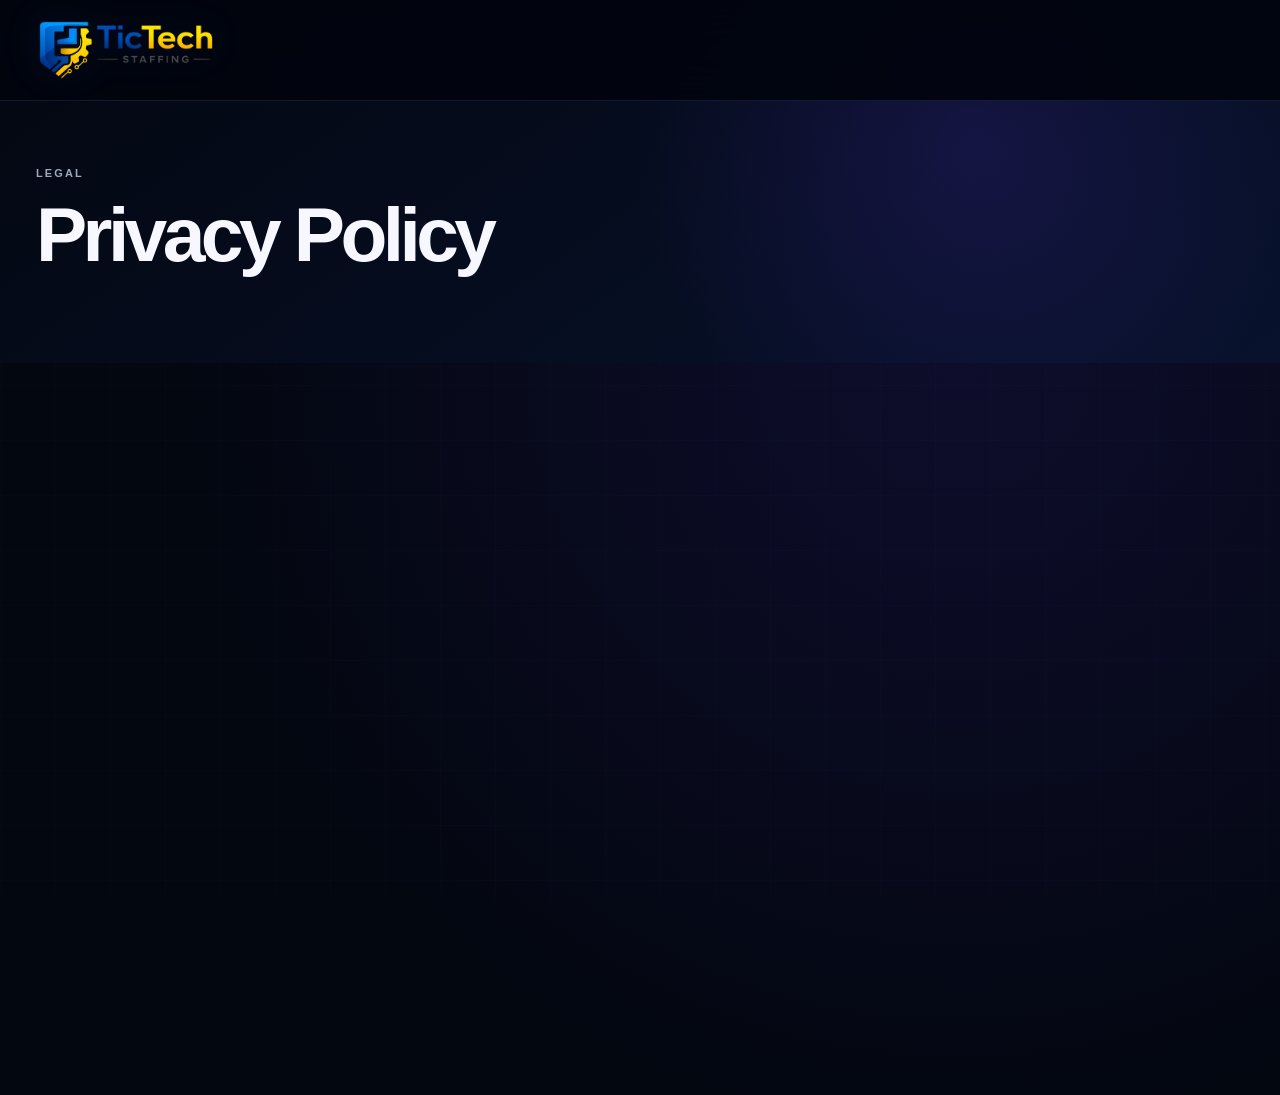
<file: privacy.html>
<!doctype html><html lang="en"><head><meta charset="utf-8"><meta name="viewport" content="width=device-width,initial-scale=1"><title>Privacy Policy | TicTech Staffing</title><link rel="stylesheet" href="styles.css?v=5.1.0"></head><body class="subpage"><header class="header solid"><nav class="nav shell"><a class="brand" href="index.html"><img src="assets/tictech-logo.png" alt="TicTech Staffing"></a></nav></header><main><section class="profile-hero"><div class="shell"><p class="eyebrow">Legal</p><h1>Privacy Policy</h1></div></section><section class="section"><div class="shell form-card"><p>Last updated: August 2026</p><h2>Information We Collect</h2><p>TicTech Staffing may collect information submitted through candidate, employer, review, contact, and administrative forms, including names, contact details, professional information, resumes, and hiring requirements.</p><h2>How We Use Information</h2><p>We use submitted information to provide recruiting services, review qualifications, communicate about opportunities, respond to hiring requests, operate the website, maintain records, and protect our services.</p><h2>Contact</h2><p>info@tictechstaffing.com • (516) 667-0017</p></div></section></main></body></html>
</file>
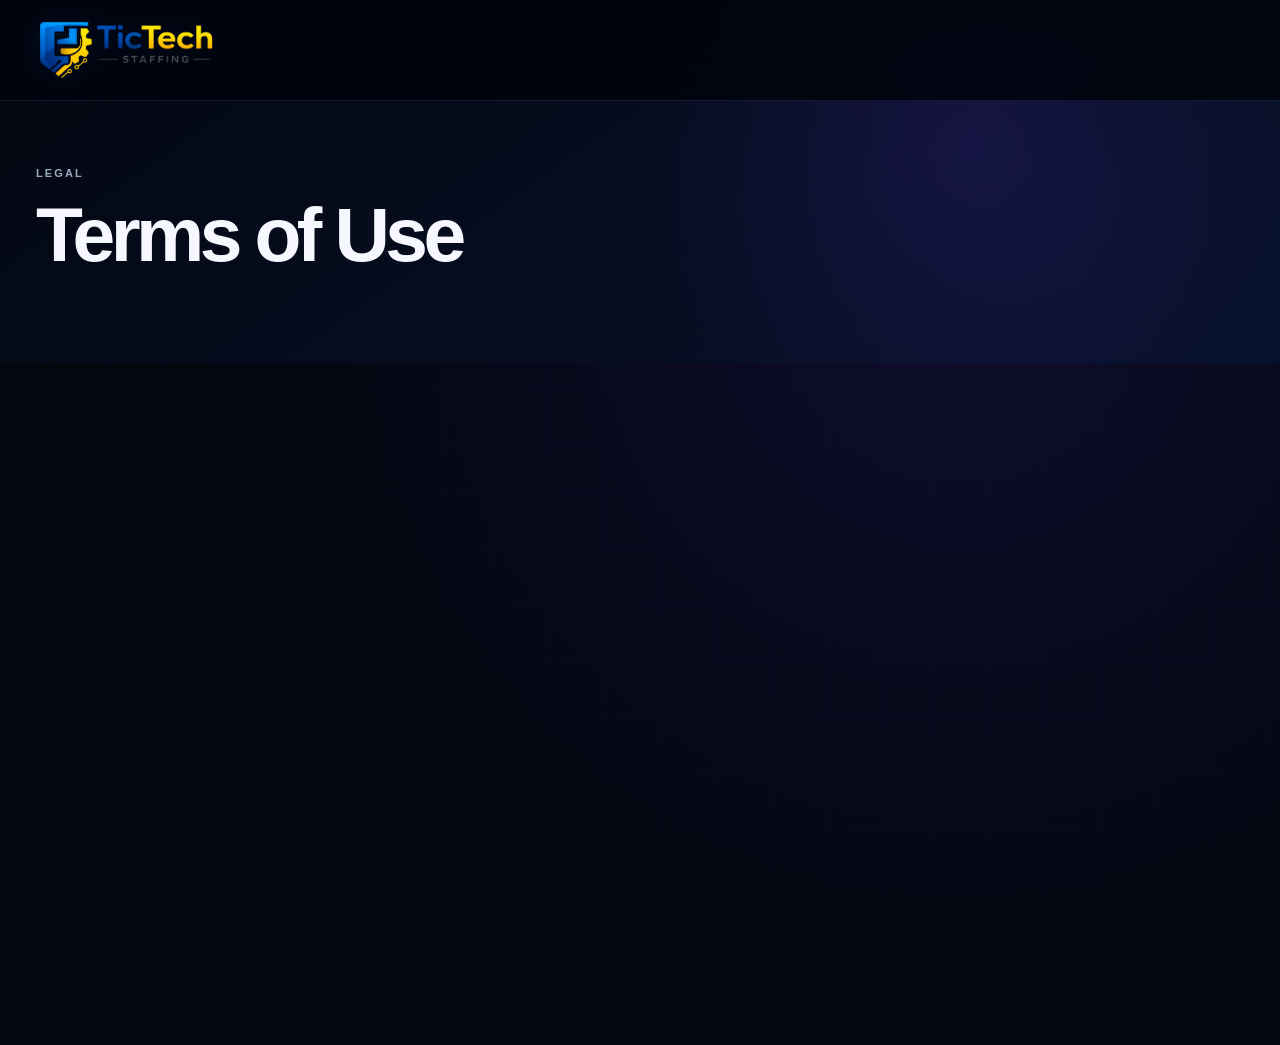
<file: terms.html>
<!doctype html><html lang="en"><head><meta charset="utf-8"><meta name="viewport" content="width=device-width,initial-scale=1"><title>Terms of Use | TicTech Staffing</title><link rel="stylesheet" href="styles.css?v=5.1.0"></head><body class="subpage"><header class="header solid"><nav class="nav shell"><a class="brand" href="index.html"><img src="assets/tictech-logo.png" alt="TicTech Staffing"></a></nav></header><main><section class="profile-hero"><div class="shell"><p class="eyebrow">Legal</p><h1>Terms of Use</h1></div></section><section class="section"><div class="shell form-card"><p>Last updated: August 2026</p><h2>Website Purpose</h2><p>This website provides information about TicTech Staffing and allows candidates and employers to submit recruiting-related information.</p><h2>No Guarantee</h2><p>Submitting a profile, resume, review, or hiring request does not guarantee employment, placement, interviews, candidate availability, or a business relationship.</p><h2>Contact</h2><p>Questions may be sent to info@tictechstaffing.com.</p></div></section></main></body></html>
</file>
<file: styles.css>
:root{
  --bg:#02050d;--bg2:#050b18;--panel:#091224;--panel2:#0d1830;--text:#f7f8ff;--muted:#96a4bf;
  --blue:#2468ff;--cyan:#22d6ff;--violet:#7449ff;--purple:#9c45ff;--pink:#ff4fd6;--green:#24d59a;
  --border:rgba(138,170,255,.18);--shadow:0 30px 80px rgba(0,0,0,.46);--radius:22px;
}
*{box-sizing:border-box}
html{scroll-behavior:smooth}
body{margin:0;background:var(--bg);color:var(--text);font-family:Inter,ui-sans-serif,-apple-system,BlinkMacSystemFont,"Segoe UI",Arial,sans-serif;line-height:1.55;overflow-x:hidden}
a{color:inherit;text-decoration:none}img{max-width:100%;display:block}button,input,textarea,select{font:inherit}button{cursor:pointer}
.shell{width:min(1320px,calc(100% - 46px));margin:auto}.skip-link{position:fixed;left:15px;top:-70px;z-index:9999;background:#fff;color:#000;padding:12px 16px;border-radius:10px}.skip-link:focus{top:15px}
.noise{position:fixed;inset:0;z-index:3000;pointer-events:none;opacity:.024;background-image:url("data:image/svg+xml,%3Csvg viewBox='0 0 180 180' xmlns='http://www.w3.org/2000/svg'%3E%3Cfilter id='n'%3E%3CfeTurbulence type='fractalNoise' baseFrequency='.8' numOctaves='3' stitchTiles='stitch'/%3E%3C/filter%3E%3Crect width='100%25' height='100%25' filter='url(%23n)' opacity='.8'/%3E%3C/svg%3E")}
.cursor-glow{position:fixed;width:440px;height:440px;border-radius:50%;background:radial-gradient(circle,rgba(85,75,255,.14),transparent 67%);pointer-events:none;z-index:0;transform:translate(-50%,-50%)}
.header{position:fixed;top:0;left:0;right:0;z-index:1500;padding:14px 0;background:linear-gradient(180deg,rgba(2,5,13,.92),rgba(2,5,13,.36),transparent);transition:.25s}.header.scrolled,.header.solid{background:rgba(2,5,13,.94);backdrop-filter:blur(18px);border-bottom:1px solid var(--border)}
.nav{display:flex;align-items:center;gap:28px}.brand{width:150px;flex:none}.brand img{width:100%;height:54px;object-fit:contain}.nav-links{display:flex;align-items:center;gap:28px;margin-left:auto}.nav-links a{font-size:13px;color:#d7def0;font-weight:700;position:relative}.nav-links a:after{content:"";position:absolute;left:50%;right:50%;bottom:-10px;height:2px;background:linear-gradient(90deg,var(--cyan),var(--purple));transition:.22s}.nav-links a:hover:after,.nav-links a.active:after{left:0;right:0}.nav-cta{margin-left:12px}.menu-toggle{display:none;border:1px solid var(--border);border-radius:11px;background:#081326;color:#fff;padding:9px 12px}
.button{display:inline-flex;align-items:center;justify-content:center;min-height:52px;padding:0 26px;border-radius:11px;border:1px solid transparent;background:linear-gradient(120deg,#2468ff,#6c45ff 52%,#9f47ff);color:#fff;font-weight:850;box-shadow:0 16px 42px rgba(73,64,255,.32);transition:.22s}.button:hover{transform:translateY(-2px);filter:saturate(1.15);box-shadow:0 23px 55px rgba(75,65,255,.42)}.button-small{min-height:43px;padding:0 18px;font-size:13px}.button-outline{background:rgba(255,255,255,.025);border-color:rgba(166,188,255,.45);box-shadow:none}.button-outline:hover{background:rgba(72,89,255,.12)}
.hero{min-height:870px;padding:160px 0 45px;position:relative;overflow:hidden;background:radial-gradient(circle at 72% 38%,#11126a 0,#061136 34%,#02050d 70%)}.hero-grid{position:absolute;inset:0;background-image:linear-gradient(rgba(106,150,255,.05) 1px,transparent 1px),linear-gradient(90deg,rgba(106,150,255,.05) 1px,transparent 1px);background-size:56px 56px;mask-image:linear-gradient(to bottom,#000,transparent 90%)}.hero:after{content:"";position:absolute;left:0;right:0;bottom:0;height:2px;background:linear-gradient(90deg,transparent,#2d7cff,#914cff,transparent)}.hero-aurora{position:absolute;border-radius:50%;filter:blur(110px);opacity:.32}.aurora-one{width:560px;height:560px;background:#2536ff;right:-90px;top:100px;animation:aurora 9s ease-in-out infinite alternate}.aurora-two{width:360px;height:360px;background:#a33dff;left:25%;bottom:-180px;animation:aurora 11s ease-in-out infinite alternate-reverse}@keyframes aurora{to{transform:translate3d(45px,-25px,0) scale(1.12)}}
.hero-layout{display:grid;grid-template-columns:.86fr 1.14fr;align-items:center;gap:15px;position:relative;z-index:2}.hero-copy{padding-left:10px}.pill{display:inline-flex;border:1px solid rgba(147,107,255,.3);background:rgba(113,67,255,.1);color:#cbbaff;border-radius:999px;padding:8px 13px;font-size:11px;text-transform:uppercase;letter-spacing:.11em;font-weight:900}.hero h1{margin:20px 0 18px;font-size:clamp(60px,6.2vw,94px);line-height:.94;letter-spacing:-.065em}.hero h1 span{background:linear-gradient(90deg,#7350ff,#b65eff,#2ad6ff);background-clip:text;color:transparent}.hero-lead{font-size:19px;color:#bdc9df;max-width:610px}.since{display:flex;align-items:center;gap:11px;font-size:14px;font-weight:800;color:#e8ecf9}.since:before{content:"";width:30px;height:2px;background:linear-gradient(90deg,#2ad7ff,#9b49ff)}.hero-actions{display:flex;gap:13px;flex-wrap:wrap;margin-top:28px}
.hero-stage{height:640px;position:relative;isolation:isolate}#globeCanvas{position:absolute;inset:0;width:100%;height:100%;display:block;filter:drop-shadow(0 40px 80px rgba(47,62,255,.4))}.stage-core{position:absolute;width:310px;height:100px;border-radius:50%;background:radial-gradient(ellipse,rgba(66,90,255,.45),rgba(148,57,255,.16),transparent 70%);left:50%;bottom:4%;transform:translateX(-50%);filter:blur(18px)}
.talent-chip{position:absolute;display:flex;align-items:center;gap:11px;padding:10px 13px;border:1px solid var(--border);border-radius:14px;background:rgba(7,14,34,.76);backdrop-filter:blur(15px);box-shadow:0 18px 45px rgba(0,0,0,.42);z-index:4;animation:floatChip 5s ease-in-out infinite alternate}.talent-chip img{width:42px;height:42px;border-radius:50%}.talent-chip strong,.talent-chip span{display:block}.talent-chip strong{font-size:12px}.talent-chip span{font-size:10px;color:#9aaac5}.chip-one{left:8%;top:9%}.chip-two{right:2%;top:28%;animation-delay:-1.5s}.chip-three{left:5%;bottom:19%;animation-delay:-3s}.chip-four{right:6%;bottom:15%;animation-delay:-4s}@keyframes floatChip{to{transform:translateY(-11px)}}
.metrics-bar{position:relative;z-index:3;display:grid;grid-template-columns:repeat(4,1fr);gap:0;margin-top:-10px;border:1px solid var(--border);border-radius:20px;background:rgba(6,13,31,.72);backdrop-filter:blur(18px);overflow:hidden;box-shadow:var(--shadow)}.metric{display:flex;align-items:center;justify-content:center;gap:15px;padding:21px;border-right:1px solid var(--border)}.metric:last-child{border-right:0}.metric-icon{width:44px;height:44px;border-radius:13px;display:grid;place-items:center;background:linear-gradient(135deg,rgba(37,99,255,.28),rgba(156,69,255,.28));border:1px solid rgba(91,144,255,.28);color:#62cfff;font-size:20px}.metric strong,.metric small{display:block}.metric strong{font-size:24px;line-height:1}.metric small{margin-top:6px;color:#95a4bd;font-size:11px}
.logo-ribbon{overflow:hidden;border-top:1px solid rgba(255,255,255,.04);border-bottom:1px solid rgba(255,255,255,.07);background:#040814}.logo-track{display:flex;width:max-content;animation:marquee 36s linear infinite;padding:18px 0}.logo-track span{font-size:16px;font-weight:850;letter-spacing:.08em;color:#6d7790;white-space:nowrap}.logo-track span:after{content:"✦";color:#5845ff;font-size:8px;margin:0 35px}@keyframes marquee{to{transform:translateX(-50%)}}
.section{padding:110px 0;position:relative;content-visibility:auto}.dark-section{background:linear-gradient(180deg,#02050d,#05091a)}.panel-section{background:radial-gradient(circle at 50% 100%,#12115d,#030712 65%)}.process-section{background:#030710}.jobs-preview{background:linear-gradient(180deg,#030710,#050a18)}.employer-section{background:radial-gradient(circle at 13% 30%,#0d3b78,#030713 58%)}.ai-section{background:linear-gradient(145deg,#070829,#02050d)}.contact-section{background:#030711}.eyebrow{color:#6fdfff;text-transform:uppercase;letter-spacing:.19em;font-size:11px;font-weight:900;margin:0 0 14px}.section h2{font-size:clamp(42px,5vw,68px);line-height:1;letter-spacing:-.055em;margin:0}.section h2 span{background:linear-gradient(90deg,#714cff,#b35eff,#29d8ff);background-clip:text;color:transparent}.section-heading{max-width:780px;margin-bottom:46px}.section-heading.centered{text-align:center;margin-inline:auto}.section-heading p:not(.eyebrow){color:var(--muted);font-size:17px}.row-heading{max-width:none;display:flex;justify-content:space-between;align-items:end;gap:30px}
.candidate-layout{display:grid;grid-template-columns:.84fr 1.16fr;gap:75px;align-items:center}.candidate-copy>p:not(.eyebrow){color:#aab7cf;font-size:17px}.benefit-list{display:grid;gap:18px;margin:32px 0}.benefit-list>div{display:grid;grid-template-columns:42px 1fr;gap:15px}.benefit-list>div>span{width:38px;height:38px;border-radius:12px;display:grid;place-items:center;color:#7fdcff;border:1px solid rgba(74,142,255,.3);background:rgba(49,91,255,.1);font-size:11px;font-weight:900}.benefit-list strong{font-size:15px}.benefit-list p{margin:4px 0 0;color:#8493ac;font-size:13px}
.operator-card{position:relative;border:1px solid var(--border);border-radius:26px;overflow:hidden;background:#050a17;box-shadow:var(--shadow)}.operator-card>img{width:100%;height:570px;object-fit:cover}.match-ring{position:absolute;right:22px;top:22px;width:100px;height:100px;border:8px solid rgba(41,214,255,.18);border-top-color:#7b4cff;border-right-color:#28d7ff;border-radius:50%;display:grid;place-items:center;text-align:center;background:rgba(4,8,22,.8);box-shadow:0 0 35px rgba(105,76,255,.38)}.match-ring strong,.match-ring span{display:block}.match-ring strong{font-size:24px}.match-ring span{font-size:9px;color:#a9b4ca}.match-card{position:absolute;right:22px;bottom:22px;display:flex;align-items:center;gap:13px;padding:14px;border:1px solid var(--border);border-radius:15px;background:rgba(5,11,28,.86);backdrop-filter:blur(14px)}.match-card strong,.match-card span{display:block}.match-card strong{font-size:12px}.match-card span{font-size:10px;color:#91a2be}.avatar-stack{display:flex}.avatar-stack img{width:34px;height:34px;border-radius:50%;border:2px solid #071020;margin-left:-9px}.avatar-stack img:first-child{margin-left:0}
.service-grid{display:grid;grid-template-columns:repeat(4,1fr);gap:15px}.neon-card{min-height:320px;padding:26px;border-radius:20px;border:1px solid var(--border);background:linear-gradient(155deg,rgba(17,29,59,.86),rgba(5,9,22,.92));box-shadow:inset 0 1px 0 rgba(255,255,255,.04);transition:.25s;position:relative;overflow:hidden}.neon-card:after{content:"";position:absolute;width:180px;height:180px;border-radius:50%;background:#693fff;filter:blur(100px);opacity:.13;right:-80px;bottom:-70px}.neon-card:hover{transform:translateY(-8px);border-color:rgba(114,100,255,.48)}.neon-card>span{color:#526280;font-size:11px}.neon-icon{width:54px;height:54px;border-radius:15px;display:grid;place-items:center;margin:55px 0 20px;background:linear-gradient(135deg,#234dff,#7545ff);box-shadow:0 12px 33px rgba(79,62,255,.36);font-size:23px}.neon-card h3{font-size:19px;margin:0 0 9px}.neon-card p{color:#8f9db6;font-size:13px}
.process-line{display:grid;grid-template-columns:repeat(4,1fr);gap:14px;position:relative}.process-line:before{content:"";position:absolute;left:10%;right:10%;top:56px;height:1px;background:linear-gradient(90deg,#296eff,#8c4cff,#27d5ff)}.process-line article{text-align:center;position:relative;padding:16px}.process-line article>span{display:inline-block;color:#7d8ba7;font-size:10px}.process-icon{width:70px;height:70px;border-radius:50%;display:grid;place-items:center;margin:12px auto 20px;background:#071329;border:1px solid rgba(93,125,255,.45);box-shadow:0 0 0 8px #030710;color:#9a6fff;font-size:22px;position:relative;z-index:2}.process-line h3{font-size:16px}.process-line p{font-size:12px;color:#8997b0}
.job-search{display:grid;grid-template-columns:1.5fr 1fr auto;gap:10px;border:1px solid var(--border);border-radius:18px;background:#071020;padding:12px}.job-search.large{grid-template-columns:1.4fr 1fr .8fr auto}.job-search label{display:flex;align-items:center;gap:10px;border:1px solid rgba(145,170,255,.13);background:#0a1428;border-radius:11px;padding:0 13px}.job-search input,.job-search select,.job-search select{width:100%;border:0;outline:0;background:transparent;color:#fff;padding:13px 0}.job-search select{border:1px solid rgba(145,170,255,.13);background:#0a1428;border-radius:11px;padding:0 13px}.home-jobs{display:grid;grid-template-columns:repeat(3,1fr);gap:14px;margin-top:18px}.job-card{padding:19px;border:1px solid var(--border);border-radius:17px;background:linear-gradient(145deg,#0b162b,#071020);transition:.22s}.job-card:hover{transform:translateY(-5px);border-color:rgba(117,91,255,.48)}.job-card-top{display:flex;justify-content:space-between;gap:10px}.job-badge{font-size:9px;text-transform:uppercase;letter-spacing:.1em;color:#66e5c0;background:rgba(36,213,154,.1);border:1px solid rgba(36,213,154,.24);border-radius:999px;padding:5px 8px}.job-card small{color:#6f7e98}.job-card h3{font-size:18px;margin:18px 0 6px}.job-card p{font-size:12px;color:#8e9bb3}.job-card a{display:inline-flex;margin-top:12px;color:#72dfff;font-weight:800;font-size:12px}.loading-card{grid-column:1/-1;border:1px dashed var(--border);border-radius:17px;padding:45px;text-align:center;color:#8391aa}
.employer-grid{display:grid;grid-template-columns:.85fr 1.15fr;gap:70px;align-items:center}.employer-copy>p:not(.eyebrow){color:#a7b5cf;font-size:17px}.employer-copy ul{list-style:none;padding:0;margin:26px 0}.employer-copy li{margin:12px 0;color:#dce4f3}.employer-copy li:before{content:"✓";display:inline-grid;place-items:center;width:24px;height:24px;border-radius:8px;background:rgba(35,211,255,.12);color:#4fe1ff;margin-right:11px}.hours-card{display:flex;flex-direction:column;padding:18px;border:1px solid var(--border);border-radius:16px;background:rgba(10,22,48,.58);max-width:430px}.hours-card span{color:#d8e1f0}.hours-card small{color:#7f8ca3}
.glass-form,.form-card{padding:28px;border:1px solid var(--border);border-radius:22px;background:linear-gradient(145deg,rgba(19,36,70,.76),rgba(7,13,31,.86));backdrop-filter:blur(20px);box-shadow:var(--shadow)}.glass-form h3{font-size:28px;margin-top:0}.form-grid{display:grid;gap:12px}.form-grid.two{grid-template-columns:1fr 1fr}.glass-form label,.candidate-form label,.admin-form label{display:flex;flex-direction:column;gap:6px;font-size:11px;font-weight:800;margin-bottom:12px}.glass-form input,.glass-form textarea,.candidate-form input,.candidate-form textarea,.admin-form input,.admin-form textarea,.admin-form select{width:100%;border:1px solid rgba(150,176,255,.16);border-radius:10px;background:#0a1428;color:#fff;padding:13px;outline:0}.glass-form input:focus,.glass-form textarea:focus,.candidate-form input:focus,.candidate-form textarea:focus{border-color:#6f57ff;box-shadow:0 0 0 4px rgba(111,87,255,.12)}.honeypot{position:absolute!important;left:-9999px!important}.form-message{min-height:20px;color:#65e7bf;font-size:12px}
.ai-layout{display:grid;grid-template-columns:.86fr 1.14fr;gap:50px;align-items:center;border:1px solid var(--border);border-radius:26px;padding:36px;background:radial-gradient(circle at 80% 50%,rgba(84,42,255,.24),transparent 40%),linear-gradient(145deg,#090b29,#050914)}.ai-copy>p:not(.eyebrow){color:#9ba9c0}.ai-actions{display:flex;gap:9px;flex-wrap:wrap;margin-top:25px}.ai-actions button{border:1px solid var(--border);border-radius:11px;background:#0b1530;color:#fff;padding:10px 14px;font-weight:800}.ai-visual{min-height:360px;display:grid;grid-template-columns:.75fr 1.25fr;align-items:center;gap:18px}.ai-orb{width:230px;height:230px;border-radius:50%;position:relative;background:radial-gradient(circle at 50% 42%,#162c80 0,#4f39ff 38%,#14205c 60%,#070a1e 74%);border:3px solid rgba(92,194,255,.75);box-shadow:0 0 34px #5251ff,0 0 90px rgba(118,57,255,.5),inset 0 0 45px rgba(45,211,255,.34);animation:orbFloat 4s ease-in-out infinite alternate}.ai-orb:before,.ai-orb:after{content:"";position:absolute;inset:-18px;border:1px solid rgba(68,192,255,.38);border-radius:50%;animation:spin 8s linear infinite}.ai-orb:after{inset:-32px;border-color:rgba(174,75,255,.24);animation-direction:reverse}.ear{position:absolute;top:72px;width:31px;height:78px;border-radius:14px;background:linear-gradient(#3a79ff,#6a3fff);box-shadow:0 0 25px #4d52ff}.ear.left{left:-15px}.ear.right{right:-15px}.ai-face{position:absolute;inset:47px 35px 52px;border-radius:46% 46% 50% 50%;background:#080d2b;box-shadow:inset 0 0 24px rgba(59,109,255,.5);display:flex;align-items:center;justify-content:center;gap:42px}.ai-face i{width:21px;height:14px;border-radius:50%;background:#41e9ff;box-shadow:0 0 16px #41e9ff}.ai-face b{position:absolute;width:55px;height:20px;border-bottom:4px solid #7b62ff;border-radius:50%;bottom:27px}@keyframes spin{to{transform:rotate(360deg)}}@keyframes orbFloat{to{transform:translateY(-12px)}}.chat-preview{display:grid;gap:12px}.chat-preview p{max-width:88%;padding:13px 15px;border:1px solid var(--border);border-radius:13px;background:#0b1530;color:#c9d3e5;font-size:13px}.chat-preview .user-bubble{justify-self:end;background:linear-gradient(120deg,#3d37c8,#6b42f8);color:#fff}
.contact-layout{display:grid;grid-template-columns:.78fr 1.22fr;gap:65px;align-items:center}.contact-layout p:not(.eyebrow){color:#8f9db5}.contact-grid{display:grid;grid-template-columns:1fr 1fr;gap:12px}.contact-grid>a,.contact-grid>div{padding:20px;border:1px solid var(--border);border-radius:16px;background:#091326;transition:.2s}.contact-grid>a:hover{transform:translateY(-3px);border-color:#6954ff}.contact-grid span,.contact-grid strong{display:block}.contact-grid span{text-transform:uppercase;font-size:9px;letter-spacing:.16em;color:#72809a;margin-bottom:7px}.contact-grid strong{font-size:13px}
.footer{padding:38px 0;background:#01030a;border-top:1px solid rgba(255,255,255,.06);color:#727e94}.footer-layout{display:grid;grid-template-columns:180px 1fr auto;align-items:center;gap:25px}.footer img{width:150px;height:55px;object-fit:contain}.footer-layout>div{display:flex;justify-content:center;gap:20px;font-size:11px}.footer p{font-size:11px}
.reveal{opacity:0;transform:translateY(25px);transition:.7s ease}.reveal.visible{opacity:1;transform:none}
.assistant-widget{position:fixed;right:18px;bottom:18px;z-index:1800}.assistant-button{width:58px;height:58px;border:0;border-radius:50%;color:#fff;font-size:22px;background:linear-gradient(135deg,#245fff,#7b42ff);box-shadow:0 20px 50px rgba(58,55,255,.55)}.assistant-panel{position:absolute;right:0;bottom:75px;width:385px;border:1px solid rgba(137,159,255,.28);border-radius:20px;background:linear-gradient(160deg,#0a1330,#050818);box-shadow:0 35px 90px rgba(0,0,0,.6);overflow:hidden}.assistant-panel header{display:flex;justify-content:space-between;align-items:center;padding:16px;border-bottom:1px solid var(--border);background:linear-gradient(120deg,rgba(39,67,190,.5),rgba(112,52,207,.35))}.assistant-panel header strong,.assistant-panel header small{display:block}.assistant-panel header small{font-size:9px;color:#63e5b8}.assistant-panel header button{border:0;background:none;color:#fff;font-size:25px}.assistant-body{padding:14px;min-height:300px}.assistant-orb-mini{width:84px;height:84px;margin:0 auto 15px;border-radius:50%;background:radial-gradient(circle,#4c76ff,#5339d4 55%,#0c1534 70%);box-shadow:0 0 30px #5144ff;display:grid;place-items:center}.assistant-orb-mini span{width:38px;height:20px;border-radius:50%;border-bottom:3px solid #5ce9ff}.assistant-messages p{max-width:88%;padding:11px 13px;border-radius:12px;background:#101a34;color:#d5deed;font-size:12px}.assistant-messages p.user{margin-left:auto;background:#5a40dc;color:#fff}.assistant-quick{display:flex;gap:6px;padding:8px 12px;overflow:auto}.assistant-quick button{white-space:nowrap;border:1px solid var(--border);border-radius:999px;background:#0b1530;color:#fff;padding:7px 9px;font-size:10px}.assistant-panel form{display:flex;gap:7px;padding:12px;border-top:1px solid var(--border)}.assistant-panel form input{flex:1;min-width:0;border:1px solid var(--border);border-radius:10px;background:#0b1530;color:#fff;padding:10px}.assistant-panel form button{border:0;border-radius:10px;background:#6243e8;color:#fff;font-weight:800;padding:0 13px}
.subpage{background:#030711}.jobs-hero{padding:150px 0 70px;position:relative;overflow:hidden;background:radial-gradient(circle at 75% 40%,#12126a,#030711 62%)}.jobs-hero-inner{text-align:center;position:relative;z-index:2}.jobs-hero h1,.profile-hero h1{font-size:clamp(52px,6vw,82px);letter-spacing:-.06em;line-height:1;margin:0}.jobs-hero p{color:#9ba9bf}.jobs-orbit{position:absolute;width:540px;height:540px;border-radius:50%;border:1px solid rgba(71,121,255,.22);right:3%;top:-170px;box-shadow:0 0 100px rgba(91,56,255,.25)}.jobs-orbit:before,.jobs-orbit:after{content:"";position:absolute;inset:70px;border-radius:50%;border:1px solid rgba(113,72,255,.35);transform:rotate(45deg)}.jobs-orbit:after{inset:125px;border-color:rgba(39,217,255,.24);transform:rotate(-32deg)}
.jobs-page-section{background:#050914}.jobs-page-layout{display:grid;grid-template-columns:270px 1fr;gap:22px}.jobs-filter-panel,.admin-panel{border:1px solid var(--border);border-radius:18px;background:#081225;padding:20px}.jobs-filter-panel h3{margin-top:0}.jobs-filter-panel>button{display:block;width:100%;text-align:left;border:0;border-radius:9px;background:transparent;color:#b8c4d8;padding:10px 11px;margin:3px 0}.jobs-filter-panel>button:hover,.jobs-filter-panel>button.filter-active{background:linear-gradient(90deg,rgba(49,80,255,.25),rgba(113,58,255,.2));color:#fff}.alert-card{margin-top:20px;padding:17px;border-radius:14px;background:linear-gradient(145deg,#111b44,#0b1230);border:1px solid var(--border)}.alert-card span{color:#7c58ff}.alert-card h4{margin:8px 0}.alert-card p{color:#8d9ab1;font-size:12px}.jobs-results-head{display:flex;justify-content:space-between;align-items:end;margin-bottom:12px}.jobs-results-head h2{font-size:32px;margin:0}.jobs-results-head p{color:#7f8da7}.job-list{display:grid;gap:12px}.job-row{display:grid;grid-template-columns:1fr auto;gap:15px;padding:19px;border:1px solid var(--border);border-radius:16px;background:#091326;transition:.2s}.job-row:hover{transform:translateY(-3px);border-color:rgba(102,76,255,.5)}.job-row h3{margin:0 0 8px}.job-row p{margin:4px 0;color:#8d9ab1;font-size:12px}.job-row .salary{color:#4ee4a8;font-weight:800}.job-row-actions{display:flex;flex-direction:column;justify-content:center;align-items:flex-end;gap:9px}
.profile-hero{padding:155px 0 80px;background:radial-gradient(circle at 80% 45%,#17126f,#030711 62%)}.profile-hero-grid{display:grid;grid-template-columns:1fr .8fr;gap:60px;align-items:center}.profile-hero p{color:#9caac0}.profile-hero h1 span{background:linear-gradient(90deg,#734fff,#bb5eff,#2ad8ff);background-clip:text;color:transparent}.profile-card-preview{position:relative;display:flex;align-items:center;gap:15px;padding:20px;border:1px solid var(--border);border-radius:20px;background:#081226;box-shadow:var(--shadow)}.profile-card-preview img{width:88px;height:88px}.profile-card-preview strong,.profile-card-preview span{display:block}.profile-card-preview span{color:#8e9cb5}.profile-score{margin-left:auto;text-align:center;width:90px;height:90px;border-radius:50%;display:grid;place-items:center;background:#06102a;border:7px solid #674bff}.profile-score b,.profile-score small{display:block}.profile-score b{font-size:20px}.profile-score small{font-size:8px;color:#9ba9c0}.form-section{background:#050914}.form-page-grid{display:grid;grid-template-columns:.75fr 1.25fr;gap:55px}.form-intro p,.form-intro li{color:#8d9ab1}.form-intro li{margin:11px 0}.candidate-form small{display:block;color:#7d8aa1;margin:-4px 0 12px}.consent{flex-direction:row!important;align-items:flex-start}.consent input{width:auto!important}.success-panel{padding:22px;border:1px solid rgba(36,213,154,.3);background:rgba(36,213,154,.08);border-radius:14px;color:#c5ffe8}
.admin-body{background:#02050d}.admin-login{min-height:100vh;display:grid;place-items:center;background:radial-gradient(circle at 50% 20%,#17116b,#02050d 65%);padding:25px}.admin-login-card{width:min(500px,100%);padding:34px;border:1px solid var(--border);border-radius:24px;background:#071123;box-shadow:var(--shadow);text-align:center}.admin-login-card img{width:190px;margin:auto}.admin-login-card input{width:100%;border:1px solid var(--border);border-radius:11px;background:#0a1428;color:#fff;padding:14px;margin:6px 0}.admin-login-card .button{width:100%;margin-top:8px}.admin-dashboard{display:none;min-height:100vh;grid-template-columns:240px 1fr}.admin-sidebar{position:sticky;top:0;height:100vh;padding:24px 18px;border-right:1px solid var(--border);background:#050a16;display:flex;flex-direction:column}.admin-sidebar img{width:170px}.admin-sidebar nav{display:grid;gap:6px;margin-top:35px}.admin-sidebar nav button,.sidebar-logout{border:0;border-radius:10px;background:transparent;color:#9ba8be;text-align:left;padding:12px}.admin-sidebar nav button:hover,.admin-sidebar nav button.active{color:#fff;background:linear-gradient(90deg,#2845ba,#6430d2)}.sidebar-logout{margin-top:auto;color:#ff8ca1}.admin-content{padding:28px}.admin-topbar{display:flex;justify-content:space-between;align-items:center;margin-bottom:23px}.admin-topbar p,.admin-topbar h1{margin:0}.admin-topbar p{color:#8190a8}.admin-stat-grid{display:grid;grid-template-columns:repeat(4,1fr);gap:13px;margin-bottom:18px}.admin-stat-grid>div{padding:20px;border:1px solid var(--border);border-radius:16px;background:#081225}.admin-stat-grid span,.admin-stat-grid strong{display:block}.admin-stat-grid span{color:#8190a8;font-size:11px}.admin-stat-grid strong{font-size:30px;margin-top:8px}.admin-tab{display:none}.admin-tab.active{display:block}.admin-two-col{display:grid;grid-template-columns:430px 1fr;gap:16px}.admin-panel h2{margin-top:0}.admin-item{padding:14px;border:1px solid var(--border);border-radius:12px;background:#0a1428;margin-bottom:9px}.admin-item strong{display:block}.admin-item p{color:#8d9ab2;font-size:12px}.admin-item-top{display:flex;justify-content:space-between;gap:15px}.mini-button{border:0;border-radius:8px;background:#5742d9;color:#fff;padding:8px 10px;font-size:10px;font-weight:800}.mini-button.danger{background:#9e2947}.mini-button.approve{background:#187650}
@media(max-width:1050px){.nav-links{position:fixed;left:20px;right:20px;top:82px;display:none;flex-direction:column;align-items:stretch;padding:18px;background:rgba(3,7,18,.98);border:1px solid var(--border);border-radius:18px}.nav-links.open{display:flex}.menu-toggle{display:block;margin-left:auto}.nav-cta{display:none}.hero-layout,.candidate-layout,.employer-grid,.ai-layout,.profile-hero-grid,.form-page-grid{grid-template-columns:1fr}.hero{padding-top:130px}.hero-stage{height:570px}.metrics-bar{grid-template-columns:1fr 1fr}.metric:nth-child(2){border-right:0}.metric:nth-child(-n+2){border-bottom:1px solid var(--border)}.service-grid{grid-template-columns:1fr 1fr}.home-jobs{grid-template-columns:1fr 1fr}.jobs-page-layout{grid-template-columns:1fr}.jobs-filter-panel{display:none}.admin-dashboard{grid-template-columns:1fr}.admin-sidebar{position:static;height:auto}.admin-sidebar nav{grid-template-columns:repeat(3,1fr)}.admin-two-col{grid-template-columns:1fr}.admin-stat-grid{grid-template-columns:1fr 1fr}}
@media(max-width:720px){.shell{width:min(100% - 26px,1320px)}.section{padding:78px 0}.hero{min-height:auto;padding-top:125px}.hero h1{font-size:55px}.hero-stage{height:440px;margin-top:-10px}.talent-chip{transform:scale(.78)}.chip-one{left:-8px}.chip-two{right:-16px}.chip-three{left:-12px}.chip-four{right:-12px}.metrics-bar{margin-top:0}.metric{padding:16px;justify-content:flex-start}.metric strong{font-size:18px}.metric small{font-size:9px}.candidate-layout{gap:40px}.operator-card>img{height:430px}.service-grid,.home-jobs,.contact-grid,.form-grid.two{grid-template-columns:1fr}.process-line{grid-template-columns:1fr 1fr}.process-line:before{display:none}.row-heading{align-items:flex-start;flex-direction:column}.job-search,.job-search.large{grid-template-columns:1fr}.ai-visual{grid-template-columns:1fr}.ai-orb{margin:auto;width:190px;height:190px}.contact-layout{grid-template-columns:1fr}.footer-layout{grid-template-columns:1fr;text-align:center}.footer img{margin:auto}.footer-layout>div{flex-wrap:wrap}.assistant-panel{width:min(385px,calc(100vw - 24px))}.profile-card-preview{flex-wrap:wrap}.profile-score{margin-left:0}.admin-stat-grid{grid-template-columns:1fr 1fr}.admin-sidebar nav{grid-template-columns:1fr 1fr}.admin-content{padding:16px}}
@media(prefers-reduced-motion:reduce){html{scroll-behavior:auto}*,*:before,*:after{animation-duration:.001ms!important;animation-iteration-count:1!important;transition-duration:.001ms!important}.reveal{opacity:1;transform:none}.logo-track{animation:none}}

/* ===== TicTech Staffing V4 Complete overrides ===== */
:root{--v4max:1500px;--v4glass:rgba(7,15,36,.82)}
.shell{width:min(var(--v4max),calc(100% - 64px))}
.brand{width:190px}.brand img{height:62px}
.header{padding:18px 0}.nav-links{gap:30px}.nav-links a{font-size:14px}.button{min-height:56px;padding:0 28px;border-radius:13px}.button-small{min-height:46px}
.hero{min-height:970px;padding:170px 0 54px}.hero-layout{grid-template-columns:.82fr 1.18fr;gap:20px}.hero h1{font-size:clamp(70px,7vw,118px);line-height:.9}.hero-lead{font-size:22px;max-width:680px}.hero-stage{height:720px}.talent-chip img{width:52px;height:52px}.talent-chip{padding:12px 15px}.metrics-bar{margin-top:-30px}.metric{padding:26px}.metric strong{font-size:27px}
.section{padding:128px 0}.section h2{font-size:clamp(48px,5.6vw,78px)}.section-heading{max-width:900px;margin-bottom:58px}.section-heading p:not(.eyebrow){font-size:18px}
.candidate-layout{grid-template-columns:.78fr 1.22fr;gap:86px}.operator-card>img{height:660px}.match-ring{width:116px;height:116px}.service-grid{gap:18px}.neon-card{min-height:370px;padding:30px}.neon-icon{width:60px;height:60px;margin:68px 0 22px}.neon-card h3{font-size:21px}.neon-card p{font-size:14px}
.process-line{gap:18px}.process-line article{padding:22px 18px;border:1px solid rgba(255,255,255,.04);border-radius:18px;background:linear-gradient(180deg,rgba(11,22,48,.35),rgba(5,9,20,.25))}.process-icon{width:78px;height:78px}.process-line h3{font-size:17px}.process-line p{font-size:13px}
.job-search{padding:14px;gap:12px}.home-jobs{gap:16px}.job-card{padding:22px;min-height:250px}.loading-card{padding:58px}
.employer-grid{grid-template-columns:.8fr 1.2fr;gap:86px}.glass-form,.form-card{padding:34px}.glass-form h3{font-size:31px}
.ai-layout{grid-template-columns:.8fr 1.2fr;gap:60px;padding:46px}.ai-visual{min-height:430px}.ai-orb{width:280px;height:280px}.chat-preview p{padding:15px 17px}
.contact-layout{grid-template-columns:.72fr 1.28fr;gap:80px}.contact-grid>a,.contact-grid>div{padding:22px}.footer-layout{grid-template-columns:200px 1fr auto}.footer img{width:175px;height:62px}
.assistant-button{width:64px;height:64px}.assistant-panel{width:420px}.assistant-body{min-height:330px}
.jobs-page-layout{grid-template-columns:300px 1fr;gap:26px}.job-row{padding:22px}.profile-hero-grid{grid-template-columns:1fr .9fr;gap:70px}.form-page-grid{grid-template-columns:.72fr 1.28fr;gap:70px}
.admin-dashboard{grid-template-columns:270px 1fr}.admin-content{padding:34px}.admin-stat-grid>div{padding:24px}.admin-stat-grid strong{font-size:34px}.admin-two-col{grid-template-columns:470px 1fr}
.platform-grid{display:grid;grid-template-columns:repeat(4,1fr);gap:18px}.platform-card{min-height:290px;padding:28px;border:1px solid var(--border);border-radius:22px;background:linear-gradient(150deg,#0d1831,#071020);box-shadow:0 22px 60px rgba(0,0,0,.28);transition:.25s}.platform-card:hover{transform:translateY(-8px);border-color:rgba(119,89,255,.55)}.platform-card .neon-icon{margin:25px 0 22px}.platform-card h3{font-size:21px}.platform-card p{color:#91a0b9}
@media(max-width:1100px){.shell{width:min(100% - 38px,var(--v4max))}.hero-layout,.candidate-layout,.employer-grid,.ai-layout,.profile-hero-grid,.form-page-grid{grid-template-columns:1fr}.service-grid,.platform-grid{grid-template-columns:1fr 1fr}.home-jobs{grid-template-columns:1fr 1fr}}
@media(max-width:760px){.shell{width:min(100% - 28px,var(--v4max))}.brand{width:150px}.brand img{height:54px}.hero{padding-top:135px;min-height:auto}.hero h1{font-size:58px}.hero-stage{height:470px}.section{padding:88px 0}.service-grid,.platform-grid,.home-jobs,.contact-grid,.form-grid.two{grid-template-columns:1fr}.operator-card>img{height:450px}.ai-orb{width:210px;height:210px}.assistant-panel{width:min(420px,calc(100vw - 24px))}}

/* ======================================================================
   TICTECH STAFFING V5.1 — AI IMMERSIVE PRO
   Cinematic desktop scale, live 3D depth, AI console, reviews, sound UI
   ====================================================================== */
:root{
  --v5max:1680px;
  --v5glass:rgba(7,14,34,.78);
  --v5line:rgba(128,157,255,.22);
  --v5cyan:#35e7ff;
  --v5blue:#3178ff;
  --v5violet:#754cff;
  --v5purple:#a550ff;
  --v5ink:#02040c;
}
body.home-page{background:#01030a;min-width:320px}
.home-page main,.home-page .footer,.home-page .header{position:relative;z-index:3}
.neural-field{position:fixed;inset:0;width:100%;height:100%;pointer-events:none;z-index:1;opacity:.9}
.noise{z-index:4;opacity:.02}.cursor-glow{z-index:2;width:700px;height:700px;background:radial-gradient(circle,rgba(91,64,255,.11),rgba(35,131,255,.025) 42%,transparent 72%)}
.scroll-progress{position:fixed;right:0;top:0;bottom:0;width:3px;z-index:2200;background:rgba(255,255,255,.025)}.scroll-progress span{display:block;width:100%;height:100%;transform-origin:top;background:linear-gradient(#25e8ff,#7251ff 55%,#b04cff);box-shadow:0 0 18px #664dff;transform:scaleY(0)}
.shell{width:min(var(--v5max),calc(100% - 72px))}
.header{padding:12px 0;background:linear-gradient(180deg,rgba(1,3,10,.97),rgba(1,3,10,.78),rgba(1,3,10,.1));transition:.28s}.header.scrolled,.header.solid{background:rgba(2,5,14,.92);backdrop-filter:blur(25px) saturate(1.25);border-bottom:1px solid rgba(118,145,255,.15)}
.nav{min-height:76px;gap:24px}.brand{width:220px}.brand img{width:220px;height:74px;object-fit:contain;filter:drop-shadow(0 0 18px rgba(43,114,255,.12))}.nav-links{gap:27px}.nav-links a{font-size:13px;letter-spacing:.01em}.nav-cta{margin-left:2px}
.sound-toggle{display:inline-flex;align-items:center;gap:9px;min-height:42px;border:1px solid rgba(124,148,255,.22);background:rgba(8,17,39,.68);color:#a9b5ca;border-radius:12px;padding:0 13px;font-size:10px;font-weight:900;letter-spacing:.06em;transition:.2s;white-space:nowrap}.sound-toggle:hover,.sound-toggle.active{border-color:rgba(83,210,255,.46);color:#fff;background:rgba(37,63,127,.3);box-shadow:0 0 28px rgba(62,89,255,.2)}.sound-bars{display:flex;align-items:end;gap:2px;height:14px}.sound-bars i{display:block;width:2px;background:currentColor;border-radius:3px;height:6px}.sound-bars i:nth-child(2){height:11px}.sound-bars i:nth-child(3){height:8px}.sound-toggle.active .sound-bars i{animation:soundBars .7s ease-in-out infinite alternate}.sound-toggle.active .sound-bars i:nth-child(2){animation-delay:-.25s}.sound-toggle.active .sound-bars i:nth-child(3){animation-delay:-.5s}@keyframes soundBars{to{height:14px}}

.hero{min-height:1000px;padding:150px 0 48px;background:radial-gradient(circle at 76% 37%,rgba(64,44,205,.54),rgba(13,31,95,.38) 27%,transparent 49%),radial-gradient(circle at 14% 32%,rgba(8,33,84,.62),transparent 44%),linear-gradient(135deg,#01030b 0,#061130 48%,#07041b 100%)}
.hero-grid{background-size:72px 72px;opacity:.78}.hero-layout{grid-template-columns:.76fr 1.24fr;gap:0;align-items:center}.hero-copy{padding-left:22px;position:relative;z-index:5}.hero h1{font-size:clamp(76px,6.7vw,128px);line-height:.88;max-width:820px;margin:25px 0 24px}.hero-lead{font-size:20px;line-height:1.65;max-width:675px;color:#c4cee1}.pill{padding:10px 15px}.live-dot{display:inline-block;width:7px;height:7px;border-radius:50%;background:#2ff0be;box-shadow:0 0 15px #2ff0be;vertical-align:middle;margin-right:7px;animation:livePulse 1.7s ease-in-out infinite}@keyframes livePulse{50%{opacity:.4;transform:scale(.7)}}
.hero-actions{margin-top:34px}.hero-actions .button{min-width:170px}.hero-actions .button span{margin-left:12px}.hero-micro{display:flex;align-items:center;gap:12px;margin-top:28px;color:#7f8da7;font-size:10px;text-transform:uppercase;letter-spacing:.12em;font-weight:900}.hero-micro i{width:3px;height:3px;background:#5f80ff;border-radius:50%}
.hero-stage{height:745px;margin-right:-42px}.stage-core{width:580px;height:170px;bottom:-3%;background:radial-gradient(ellipse,rgba(50,107,255,.5),rgba(149,49,255,.24),transparent 70%)}.globe-caption{position:absolute;left:10%;top:8%;z-index:6;display:flex;align-items:center;gap:11px;padding:13px 16px;border:1px solid rgba(106,170,255,.32);border-radius:14px;background:rgba(4,11,30,.77);backdrop-filter:blur(15px);box-shadow:0 18px 60px rgba(0,0,0,.35)}.globe-caption b,.globe-caption small{display:block}.globe-caption b{font-size:11px}.globe-caption small{font-size:9px;color:#8292ad}.hero-beam{position:absolute;width:420px;height:2px;background:linear-gradient(90deg,transparent,rgba(42,220,255,.65),transparent);filter:blur(.2px);opacity:.34;transform-origin:center;animation:beamDrift 10s ease-in-out infinite alternate}.beam-one{right:5%;top:31%;transform:rotate(-24deg)}.beam-two{right:21%;top:63%;transform:rotate(23deg);animation-delay:-4s}@keyframes beamDrift{to{translate:40px -24px;opacity:.15}}
.talent-chip{padding:13px 15px;min-width:190px;border-color:rgba(122,148,255,.29);background:linear-gradient(145deg,rgba(7,16,39,.92),rgba(10,15,43,.75));box-shadow:0 22px 65px rgba(0,0,0,.42),inset 0 1px rgba(255,255,255,.05)}.talent-chip img{width:48px;height:48px}.talent-chip strong{font-size:12px}.talent-chip span{font-size:9px}.chip-one{left:5%;top:11%}.chip-two{right:0;top:31%}.chip-three{left:0;bottom:17%}.chip-four{right:4%;bottom:12%}
.metrics-bar{max-width:1380px;margin-top:-44px;border-color:rgba(118,144,255,.25);background:linear-gradient(120deg,rgba(6,14,35,.86),rgba(15,13,50,.8));box-shadow:0 34px 100px rgba(0,0,0,.42)}.metric{padding:23px 28px}.metric-icon{width:44px;height:44px}.metric strong{font-size:24px}.metric small{font-size:10px}.logo-ribbon{background:#030611}.logo-track{padding:17px 0}.logo-track span{font-size:12px;color:#66738f}

.section{padding:108px 0}.section h2{font-size:clamp(48px,4.4vw,78px)}.section-heading{margin-bottom:50px}.section-heading p:not(.eyebrow){font-size:17px}.split-heading{max-width:none;display:grid;grid-template-columns:1.1fr .65fr;gap:70px;align-items:end}.split-heading>p{margin-bottom:6px}
[data-tilt]{transform-style:preserve-3d;transform:perspective(1100px) rotateX(var(--tiltX,0deg)) rotateY(var(--tiltY,0deg));transition:transform .22s ease,border-color .22s ease,box-shadow .22s ease;will-change:transform}.premium-card:before,.why-card:before,.talent-console:before,.ai-visual-pro:before,.job-intelligence:before,.review-form:before,.contact-grid>a:before,.contact-grid>div:before{content:"";position:absolute;inset:0;border-radius:inherit;pointer-events:none;background:radial-gradient(circle at var(--shineX,50%) var(--shineY,50%),rgba(255,255,255,.095),transparent 28%);opacity:.55}

.candidate-section{background:radial-gradient(circle at 72% 45%,rgba(34,46,157,.19),transparent 40%),linear-gradient(180deg,#02050d,#050817)}.candidate-layout{grid-template-columns:.75fr 1.25fr;gap:76px}.candidate-copy>p:not(.eyebrow){font-size:17px}.benefit-list{margin:30px 0 34px}.talent-console{position:relative;min-height:600px;padding:30px;border-radius:28px;border:1px solid rgba(115,147,255,.28);background:radial-gradient(circle at 40% 48%,rgba(50,62,255,.22),transparent 34%),linear-gradient(145deg,rgba(10,20,49,.96),rgba(4,8,21,.97));overflow:hidden;box-shadow:0 38px 110px rgba(0,0,0,.48),inset 0 1px 0 rgba(255,255,255,.05)}.talent-console:after{content:"";position:absolute;inset:0;background-image:linear-gradient(rgba(79,119,255,.055) 1px,transparent 1px),linear-gradient(90deg,rgba(79,119,255,.055) 1px,transparent 1px);background-size:42px 42px;mask-image:linear-gradient(#000,transparent 88%);pointer-events:none}.console-top,.console-bottom{position:relative;z-index:2;display:flex;align-items:center;justify-content:space-between;gap:20px}.console-kicker{font-size:9px;letter-spacing:.16em;color:#4cddff;font-weight:900}.console-top h3{margin:5px 0 0;font-size:25px}.console-live{padding:8px 11px;border:1px solid rgba(50,229,183,.25);border-radius:999px;color:#69f2c9;font-size:9px;font-weight:900}.console-live i{display:inline-block;width:6px;height:6px;border-radius:50%;background:#3ae9b8;margin-right:5px;box-shadow:0 0 10px #3ae9b8}.console-grid{position:relative;z-index:2;display:grid;grid-template-columns:1.05fr .95fr;align-items:center;gap:26px;min-height:410px}.signal-core{position:relative;width:320px;height:320px;margin:auto;border-radius:50%;background:radial-gradient(circle,#111956 0,#0b0f36 36%,rgba(8,14,42,.35) 57%,transparent 60%)}.core-ring{position:absolute;border-radius:50%;border:1px solid rgba(57,197,255,.36);inset:18px;animation:coreSpin 12s linear infinite}.ring-b{inset:48px;border-style:dashed;border-color:rgba(148,77,255,.55);animation-direction:reverse;animation-duration:8s}.ring-c{inset:80px;border-width:2px;border-color:rgba(58,109,255,.48);animation-duration:16s}.core-center{position:absolute;inset:105px;border-radius:50%;display:grid;place-items:center;background:radial-gradient(circle at 50% 30%,#2232a4,#101637 72%);border:1px solid rgba(77,192,255,.55);box-shadow:0 0 45px rgba(74,64,255,.42),inset 0 0 30px rgba(40,215,255,.1);text-align:center}.core-center b{font-size:31px;color:#50e8ff}.core-center span{font-size:7px;letter-spacing:.12em;color:#a9b5cf}.signal-node{position:absolute;width:14px;height:14px;border-radius:50%;background:#38e5ff;box-shadow:0 0 16px #38e5ff}.n1{left:24px;top:140px}.n2{right:33px;top:70px;background:#9f4cff;box-shadow:0 0 16px #9f4cff}.n3{right:18px;bottom:86px}.n4{left:65px;bottom:38px;background:#7e55ff;box-shadow:0 0 16px #7e55ff}@keyframes coreSpin{to{transform:rotate(360deg)}}.signal-panel{display:grid;gap:10px}.signal-row{display:flex;justify-content:space-between;gap:12px;color:#dce5f5;font-size:11px}.signal-row b{color:#5feac2;font-size:8px;letter-spacing:.1em}.signal-line{height:8px;border-radius:99px;background:#09132d;overflow:hidden;border:1px solid rgba(107,145,255,.12)}.signal-line i{display:block;height:100%;width:var(--w);background:linear-gradient(90deg,#2b72ff,#6d4cff,#31dcff);box-shadow:0 0 15px #5b52ff;animation:signalLoad 2.4s ease both}@keyframes signalLoad{from{width:0}}.console-bottom{padding-top:14px;border-top:1px solid rgba(116,146,255,.15)}.mini-profile{display:flex;align-items:center;gap:10px}.mini-profile img{width:38px;height:38px}.mini-profile b,.mini-profile small{display:block}.mini-profile b{font-size:11px}.mini-profile small{font-size:9px;color:#7f8ca6}.console-tags{display:flex;flex-wrap:wrap;gap:6px}.console-tags span{padding:7px 9px;border-radius:8px;background:#0a1730;border:1px solid rgba(113,147,255,.15);font-size:8px;color:#91a3c0}

.panel-section{background:radial-gradient(circle at 48% 105%,rgba(94,45,255,.25),transparent 45%),linear-gradient(180deg,#040817,#07091a)}.premium-grid{gap:16px}.premium-card{min-height:335px;padding:28px;position:relative;overflow:hidden}.premium-card:hover{transform:perspective(1100px) translateY(-8px) rotateX(var(--tiltX,0deg)) rotateY(var(--tiltY,0deg));box-shadow:0 30px 80px rgba(0,0,0,.42),0 0 40px rgba(69,61,255,.08)}.card-index{position:absolute;left:27px;top:23px;font-size:9px;color:#56637d}.service-icon{width:62px;height:62px;margin:65px 0 28px;border-radius:18px;display:grid;place-items:center;color:#6de7ff;background:linear-gradient(145deg,#1747c8,#6337d5);box-shadow:0 16px 45px rgba(59,56,255,.34)}.service-icon svg{width:29px;height:29px;fill:none;stroke:currentColor;stroke-width:1.6;stroke-linecap:round;stroke-linejoin:round}.premium-card h3{font-size:21px}.premium-card p{line-height:1.7}.card-edge{position:absolute;left:0;right:0;bottom:0;height:1px;background:linear-gradient(90deg,transparent,#2fe2ff,#814cff,transparent);opacity:.35}

.process-section{background:#02050d}.premium-process{gap:14px}.premium-process:before{top:58px}.premium-process article{min-height:270px;padding:22px;border-color:rgba(110,137,255,.12);background:linear-gradient(150deg,rgba(9,18,42,.72),rgba(4,8,18,.7));text-align:left}.premium-process article:hover{border-color:rgba(108,92,255,.42)}.premium-process .process-icon{margin:14px 0 25px;width:62px;height:62px;box-shadow:0 0 0 7px #02050d,0 0 30px rgba(88,69,255,.12)}.premium-process h3{font-size:19px}.premium-process p{font-size:12px;line-height:1.7}.premium-process article>span{font-size:8px;letter-spacing:.14em}

.jobs-preview{background:radial-gradient(circle at 83% 55%,rgba(47,68,175,.18),transparent 34%),#030710}.jobs-stage{display:grid;grid-template-columns:1.45fr .55fr;gap:18px;margin-top:18px}.home-jobs{grid-template-columns:repeat(2,1fr);margin-top:0}.job-card{min-height:230px}.job-card h3{font-size:20px}.premium-empty{grid-column:1/-1;min-height:300px;display:flex;align-items:center;justify-content:center;gap:25px;text-align:left;border-style:solid;background:linear-gradient(145deg,rgba(8,17,39,.8),rgba(6,10,24,.72))}.premium-empty b{font-size:18px}.premium-empty p{color:#7f8da8}.premium-empty a{color:#64ddff;font-size:11px;font-weight:900}.empty-pulse{width:72px;height:72px;flex:none;border-radius:50%;border:1px solid rgba(83,195,255,.42);box-shadow:0 0 0 10px rgba(69,70,255,.06),0 0 55px rgba(64,58,255,.25);position:relative}.empty-pulse:before,.empty-pulse:after{content:"";position:absolute;inset:17px;border:1px solid #714cff;border-radius:50%;animation:emptyPulse 2.2s ease-in-out infinite}.empty-pulse:after{inset:28px;background:#35e5ff;border:0;box-shadow:0 0 20px #35e5ff}@keyframes emptyPulse{50%{transform:scale(1.32);opacity:.3}}.job-intelligence{position:relative;overflow:hidden;padding:25px;border:1px solid rgba(113,145,255,.22);border-radius:22px;background:radial-gradient(circle at 50% 35%,rgba(84,52,255,.19),transparent 42%),linear-gradient(145deg,#09142a,#070c1b)}.intel-head{display:flex;justify-content:space-between;font-size:8px;color:#64dcff;letter-spacing:.13em;font-weight:900}.intel-head i{width:7px;height:7px;border-radius:50%;background:#38e5bd;box-shadow:0 0 10px #38e5bd}.role-radar{width:170px;height:170px;border-radius:50%;margin:18px auto;position:relative;border:1px solid rgba(82,190,255,.32);background:repeating-radial-gradient(circle,transparent 0 25px,rgba(85,117,255,.12) 26px 27px),conic-gradient(from 0deg,rgba(71,61,255,.36),transparent 20%,transparent 80%,rgba(45,222,255,.25))}.role-radar:before,.role-radar:after{content:"";position:absolute;left:50%;top:0;bottom:0;width:1px;background:rgba(79,140,255,.16)}.role-radar:after{left:0;right:0;top:50%;height:1px;width:auto}.role-radar span{position:absolute;left:50%;top:50%;width:50%;height:1px;background:linear-gradient(90deg,#35e5ff,transparent);transform-origin:left;animation:radar 3.7s linear infinite}.role-radar b,.role-radar i{position:absolute;width:7px;height:7px;border-radius:50%;background:#8755ff;box-shadow:0 0 12px #8755ff}.role-radar b{left:37px;top:49px}.role-radar i{right:32px;bottom:48px;background:#32e3ff;box-shadow:0 0 12px #32e3ff}@keyframes radar{to{transform:rotate(360deg)}}.job-intelligence h3{font-size:17px}.role-cloud{display:flex;flex-wrap:wrap;gap:6px}.role-cloud span{font-size:8px;padding:6px 8px;border-radius:99px;background:#0b1730;border:1px solid rgba(106,141,255,.13);color:#95a6c2}.job-intelligence>a{display:inline-block;margin-top:18px;color:#57dcff;font-size:10px;font-weight:900}

.employer-section{background:radial-gradient(circle at 8% 42%,#0a4b91,transparent 43%),radial-gradient(circle at 72% 60%,rgba(51,44,152,.13),transparent 35%),#030711}.employer-grid{gap:72px}.employer-copy h2{max-width:650px}.glass-form{position:relative;overflow:hidden;padding:32px;border-color:rgba(121,151,255,.26);box-shadow:0 35px 95px rgba(0,0,0,.38)}.glass-form:after,.review-form:after{content:"";position:absolute;inset:auto -80px -120px auto;width:270px;height:270px;background:#533cff;border-radius:50%;filter:blur(110px);opacity:.15;pointer-events:none}.form-head{display:flex;align-items:start;justify-content:space-between;gap:20px}.form-head span{font-size:8px;letter-spacing:.15em;color:#51dfff;font-weight:900}.form-head h3{margin:5px 0 24px}.secure-badge{font-size:8px;color:#67efc6;border:1px solid rgba(60,225,179,.22);padding:7px 9px;border-radius:999px}.hours-card{background:rgba(8,27,54,.62);border:1px solid rgba(75,156,255,.18)}

.ai-section{background:radial-gradient(circle at 75% 50%,rgba(92,36,255,.28),transparent 34%),linear-gradient(145deg,#080827,#02050d)}.ai-command{display:grid;grid-template-columns:.82fr 1.18fr;gap:56px;align-items:center;padding:48px;border:1px solid rgba(114,144,255,.25);border-radius:30px;background:linear-gradient(145deg,rgba(9,12,42,.84),rgba(5,8,24,.82));box-shadow:0 42px 120px rgba(0,0,0,.38)}.ai-copy>p:not(.eyebrow){font-size:16px;color:#94a3bd}.ai-status-grid{display:grid;grid-template-columns:repeat(3,1fr);gap:9px;margin-top:25px}.ai-status-grid>div{display:flex;gap:8px;align-items:center;padding:10px;border:1px solid rgba(102,137,255,.13);border-radius:11px;background:rgba(7,16,37,.6)}.ai-status-grid i{width:7px;height:7px;border-radius:50%;background:#38e7bd;box-shadow:0 0 10px #38e7bd}.ai-status-grid b,.ai-status-grid small{display:block}.ai-status-grid b{font-size:9px}.ai-status-grid small{font-size:7px;color:#7e8ba6}.ai-visual-pro{position:relative;min-height:450px;border:1px solid rgba(106,137,255,.18);border-radius:24px;background:radial-gradient(circle at 31% 50%,rgba(82,49,255,.25),transparent 34%),linear-gradient(145deg,#07102a,#09091d);overflow:hidden;display:grid;grid-template-columns:.8fr 1.2fr;align-items:center;padding:28px;gap:20px}.ai-visual-pro:after{content:"";position:absolute;inset:0;background-image:linear-gradient(rgba(82,113,255,.045) 1px,transparent 1px),linear-gradient(90deg,rgba(82,113,255,.045) 1px,transparent 1px);background-size:34px 34px;mask-image:linear-gradient(transparent,#000 20%,#000 80%,transparent);pointer-events:none}.ai-orb-pro{width:245px;height:245px;margin:auto;border-radius:50%;position:relative;background:radial-gradient(circle at 50% 42%,#1a2a7d,#3623a2 40%,#0e153e 65%,#050817 74%);box-shadow:0 0 40px rgba(49,197,255,.25),0 0 90px rgba(87,48,255,.38),inset 0 0 35px rgba(54,207,255,.17);z-index:2}.orb-shell{position:absolute;border-radius:50%;border:1px solid rgba(61,206,255,.4);inset:-15px;animation:orbSpin 9s linear infinite}.s2{inset:-29px;border-style:dashed;border-color:rgba(143,75,255,.32);animation-direction:reverse;animation-duration:13s}.s3{inset:16px;border-width:2px;border-color:rgba(89,96,255,.34);animation-duration:18s}@keyframes orbSpin{to{transform:rotate(360deg)}}.orb-face{position:absolute;inset:66px 52px;border-radius:46%;background:#070c29;display:flex;align-items:center;justify-content:center;gap:37px;box-shadow:inset 0 0 30px rgba(62,107,255,.38)}.orb-face i{width:17px;height:11px;border-radius:50%;background:#45eaff;box-shadow:0 0 16px #45eaff}.orb-face b{position:absolute;width:52px;height:20px;border-bottom:3px solid #8e63ff;border-radius:50%;bottom:27px}.ai-transcript{position:relative;z-index:2;display:grid;gap:13px}.ai-transcript p{margin:0;padding:13px 14px;border:1px solid rgba(116,145,255,.16);border-radius:13px;background:rgba(8,17,38,.8);font-size:11px;color:#bec9dc}.ai-transcript p span{display:block;color:#55ddff;font-size:7px;letter-spacing:.12em;font-weight:900;margin-bottom:5px}.ai-transcript .user{justify-self:end;background:linear-gradient(120deg,#3d35c8,#7043f0);color:#fff}.ai-wave{position:absolute;left:22px;right:22px;bottom:16px;height:30px;display:flex;align-items:end;gap:4px;z-index:3;opacity:.4}.ai-wave i{width:3px;border-radius:5px;background:linear-gradient(#3ae7ff,#754cff);height:8px;animation:wave 1s ease-in-out infinite alternate}.ai-wave i:nth-child(2n){animation-delay:-.4s;height:18px}.ai-wave i:nth-child(3n){animation-delay:-.7s;height:25px}@keyframes wave{to{height:28px}}

.reviews-section{background:radial-gradient(circle at 25% 70%,rgba(37,66,173,.15),transparent 34%),#030711}.reviews-layout{display:grid;grid-template-columns:1.15fr .85fr;gap:50px;align-items:start}.reviews-copy>p:not(.eyebrow){color:#8f9db6}.review-stream{display:grid;grid-template-columns:1fr 1fr;gap:12px;margin-top:28px}.review-card{position:relative;padding:18px;border:1px solid rgba(111,143,255,.16);border-radius:16px;background:linear-gradient(145deg,#091326,#070b19);min-height:160px}.review-stars{color:#f8bf40;letter-spacing:.08em;font-size:13px}.review-card p{color:#aab6ca;font-size:12px;line-height:1.7}.review-card strong{font-size:10px}.review-empty{grid-column:1/-1;min-height:190px;border:1px dashed rgba(110,141,255,.2);border-radius:16px;display:grid;place-items:center;text-align:center;color:#8190aa}.review-empty span,.review-empty b,.review-empty small{display:block}.review-empty span{font-size:24px;color:#7c58ff}.review-empty b{font-size:13px}.review-empty small{font-size:9px}.review-form{position:relative;overflow:hidden;padding:30px;border:1px solid rgba(114,146,255,.23);border-radius:23px;background:linear-gradient(145deg,#0a1530,#071020);box-shadow:0 34px 100px rgba(0,0,0,.34)}.review-form label{display:flex;flex-direction:column;gap:6px;font-size:10px;font-weight:850;margin-bottom:11px}.review-form input,.review-form textarea{width:100%;border:1px solid rgba(148,173,255,.16);border-radius:10px;background:#0a1428;color:#fff;padding:12px;outline:none}.star-field{border:0;padding:0;margin:0 0 15px}.star-field legend{font-size:10px;font-weight:850;margin-bottom:7px}.stars{display:flex;gap:5px}.stars button{border:0;background:transparent;color:#33405c;font-size:27px;padding:0;line-height:1;transition:.15s}.stars button:hover,.stars button.selected{color:#f8b833;text-shadow:0 0 15px rgba(248,184,51,.35);transform:translateY(-2px)}

.why-section{background:radial-gradient(circle at 50% 100%,rgba(87,40,255,.23),transparent 45%),linear-gradient(180deg,#050817,#030710)}.why-grid{display:grid;grid-template-columns:repeat(4,1fr);gap:14px}.why-card{position:relative;overflow:hidden;min-height:250px;padding:25px;border:1px solid rgba(110,141,255,.15);border-radius:20px;background:linear-gradient(145deg,#0a142a,#070b18)}.why-card>span{font-size:9px;color:#596681}.why-card h3{font-size:19px;margin-top:67px}.why-card p{font-size:12px;color:#8c9bb4;line-height:1.7}.why-card:after{content:"";position:absolute;width:190px;height:190px;border-radius:50%;right:-100px;top:-100px;background:#7044ff;filter:blur(90px);opacity:.13}

.contact-section{background:radial-gradient(circle at 28% 52%,rgba(42,59,146,.13),transparent 38%),#02050d}.contact-layout{grid-template-columns:.7fr 1.3fr}.contact-grid>a,.contact-grid>div{position:relative;overflow:hidden;min-height:120px;padding:24px}.contact-grid span{font-size:8px;letter-spacing:.14em;text-transform:uppercase}.contact-grid strong{font-size:13px}.contact-grid i{display:block;margin-top:14px;color:#52dcff;font-size:9px;font-style:normal}.footer{padding:30px 0}.footer img{width:190px;height:68px}.footer-layout{grid-template-columns:230px 1fr auto}

.assistant-widget{right:22px;bottom:22px}.assistant-button{width:68px;height:68px;border:1px solid rgba(108,155,255,.4);background:radial-gradient(circle at 35% 30%,#38aaff,#5c38ff 55%,#20195f);box-shadow:0 0 0 8px rgba(69,75,255,.06),0 22px 65px rgba(57,47,255,.55)}.assistant-button span{font-size:24px;display:block;animation:assistantSpark 3.2s ease-in-out infinite}@keyframes assistantSpark{50%{transform:rotate(90deg) scale(1.15)}}.assistant-panel{width:440px;border-color:rgba(119,148,255,.3);background:linear-gradient(155deg,rgba(8,16,42,.98),rgba(4,8,22,.98));transform:translateY(12px) scale(.98);opacity:0;transition:.18s}.assistant-panel.open{transform:none;opacity:1}.assistant-panel header{display:flex;align-items:center;justify-content:space-between;border-bottom:1px solid rgba(118,147,255,.12);padding:16px}.assistant-title{display:flex;align-items:center;gap:10px}.assistant-orb-mini{width:37px;height:37px;border-radius:50%;display:grid;place-items:center;background:radial-gradient(circle,#396fff,#4b32ad 55%,#0b1231);box-shadow:0 0 20px rgba(69,100,255,.4)}.assistant-orb-mini i{width:9px;height:9px;border-radius:50%;background:#47e8ff;box-shadow:0 0 11px #47e8ff}.assistant-title strong,.assistant-title small{display:block}.assistant-title strong{font-size:12px}.assistant-title small{font-size:8px;color:#6ee8c5}.assistant-panel header>button{border:0;background:transparent;color:#8e9bb3;font-size:20px}.assistant-context{display:flex;align-items:center;gap:5px;padding:9px 14px;background:rgba(35,60,121,.13);border-bottom:1px solid rgba(114,143,255,.1)}.assistant-context b{font-size:8px}.assistant-context small{font-size:8px;color:#7f8ba4;margin-left:auto}.assistant-messages{padding:15px;min-height:290px;max-height:390px;overflow:auto;display:flex;flex-direction:column;gap:9px}.assistant-messages p{max-width:87%;margin:0;padding:11px 12px;border:1px solid rgba(112,143,255,.13);border-radius:12px;background:#0a1428;color:#c1ccde;font-size:11px;line-height:1.55}.assistant-messages p.user{align-self:flex-end;background:linear-gradient(120deg,#3c35c5,#6e41e8);color:#fff}.typing{display:flex!important;gap:4px;width:max-content}.typing i{width:5px;height:5px;border-radius:50%;background:#6f7e9a;animation:typing .7s ease-in-out infinite alternate}.typing i:nth-child(2){animation-delay:-.25s}.typing i:nth-child(3){animation-delay:-.5s}@keyframes typing{to{transform:translateY(-4px);background:#4de3ff}}.assistant-quick{display:flex;flex-wrap:wrap;gap:6px;padding:0 14px 12px}.assistant-quick button{padding:7px 9px;border-radius:8px;border:1px solid rgba(108,141,255,.14);background:#0b1630;color:#b9c4d6;font-size:8px}.assistant-panel form{display:flex;gap:7px;padding:12px;border-top:1px solid rgba(115,144,255,.12)}.assistant-panel form input{flex:1;min-width:0;border:1px solid rgba(117,147,255,.15);background:#091329;color:#fff;border-radius:10px;padding:11px}.assistant-panel form button{border:0;border-radius:9px;padding:0 14px;background:linear-gradient(120deg,#326fff,#7747f2);color:#fff;font-weight:900;font-size:9px}
.sound-toast{position:fixed;left:22px;bottom:22px;z-index:1800;display:flex;align-items:center;gap:10px;padding:12px 13px;border:1px solid rgba(107,145,255,.2);border-radius:14px;background:rgba(5,13,31,.92);backdrop-filter:blur(16px);box-shadow:0 24px 70px rgba(0,0,0,.38);transform:translateY(15px);opacity:0;transition:.25s}.sound-toast.show{transform:none;opacity:1}.sound-toast>span{width:34px;height:34px;display:grid;place-items:center;border-radius:10px;background:linear-gradient(145deg,#2c6eff,#6e43ed)}.sound-toast b,.sound-toast small{display:block}.sound-toast b{font-size:9px}.sound-toast small{font-size:8px;color:#8390a8}.sound-toast button{border:0;background:transparent;color:#8490a6;font-size:18px}

/* Subpage visual polish */
.subpage{background:radial-gradient(circle at 75% 14%,rgba(70,46,190,.16),transparent 32%),#030710}.subpage:before{content:"";position:fixed;inset:0;pointer-events:none;background-image:linear-gradient(rgba(77,109,223,.028) 1px,transparent 1px),linear-gradient(90deg,rgba(77,109,223,.028) 1px,transparent 1px);background-size:55px 55px;z-index:-1}.jobs-hero{padding:165px 0 88px;background:radial-gradient(circle at 78% 45%,rgba(58,62,218,.24),transparent 35%),linear-gradient(145deg,#030710,#07112d)}.jobs-hero-inner{max-width:none}.jobs-hero h1,.profile-hero h1{font-size:clamp(62px,6vw,96px)}.jobs-hero p{max-width:720px;font-size:16px}.job-search.large{max-width:1250px}.jobs-page-section{padding-top:78px}.jobs-page-layout{grid-template-columns:320px 1fr}.jobs-filter-panel{position:sticky;top:115px;height:max-content}.job-row{background:linear-gradient(145deg,#0a1429,#070c1a);border-color:rgba(110,142,255,.16);transition:.2s}.job-row:hover{transform:translateY(-3px);border-color:rgba(102,99,255,.42)}.profile-hero{padding:165px 0 90px;background:radial-gradient(circle at 76% 40%,rgba(80,46,194,.2),transparent 34%),linear-gradient(145deg,#030710,#08122d)}.profile-card-preview{background:linear-gradient(145deg,#0b1730,#080d1e);border-color:rgba(113,145,255,.22)}.form-section{background:#030710}.form-card{border-color:rgba(115,146,255,.2)}

/* Admin stays focused and fast, but gets sharper visual hierarchy. */
.admin-login-card{border-color:rgba(112,144,255,.22);background:linear-gradient(145deg,#09142a,#060b1a)}.admin-sidebar{background:linear-gradient(180deg,#050b19,#02050d)}.admin-panel,.admin-stat-grid>div{border-color:rgba(112,143,255,.16);background:linear-gradient(145deg,#0a1428,#070c19)}

@media(max-width:1280px){.nav-links{gap:18px}.nav-links a{font-size:12px}.brand{width:180px}.brand img{width:180px}.hero-layout{grid-template-columns:.86fr 1.14fr}.hero-stage{margin-right:0}.ai-command{grid-template-columns:1fr}.ai-visual-pro{max-width:850px;width:100%;margin:auto}.reviews-layout{grid-template-columns:1fr}.review-stream{grid-template-columns:repeat(3,1fr)}}
@media(max-width:1100px){.sound-toggle{margin-left:auto}.menu-toggle{margin-left:0}.shell{width:min(100% - 38px,var(--v5max))}.hero-layout,.candidate-layout,.employer-grid{grid-template-columns:1fr}.hero-copy{padding-left:0}.hero-stage{height:620px}.hero h1{font-size:clamp(68px,10vw,105px)}.globe-caption{left:14%}.metrics-bar{margin-top:0}.split-heading{grid-template-columns:1fr;gap:18px}.service-grid,.why-grid{grid-template-columns:1fr 1fr}.jobs-stage{grid-template-columns:1fr}.job-intelligence{min-height:350px}.console-grid{grid-template-columns:1fr}.talent-console{min-height:800px}.signal-core{width:300px;height:300px}.ai-status-grid{grid-template-columns:1fr 1fr 1fr}.review-stream{grid-template-columns:1fr 1fr}}
@media(max-width:760px){.shell{width:min(100% - 26px,var(--v5max))}.header{padding:7px 0}.nav{min-height:66px}.brand{width:145px}.brand img{width:145px;height:54px}.sound-toggle{padding:0 10px}.sound-label{display:none}.hero{padding-top:125px;min-height:auto}.hero h1{font-size:54px;line-height:.91}.hero-lead{font-size:16px}.hero-stage{height:490px;margin-top:10px}.globe-caption{left:8px;top:18px;transform:scale(.86);transform-origin:left top}.talent-chip{min-width:155px}.metrics-bar{grid-template-columns:1fr 1fr}.metric{padding:15px}.metric strong{font-size:17px}.metric-icon{width:37px;height:37px}.section{padding:78px 0}.section h2{font-size:44px}.candidate-layout{gap:40px}.talent-console{min-height:690px;padding:20px}.signal-core{width:260px;height:260px}.core-center{inset:86px}.console-bottom{align-items:flex-start;flex-direction:column}.service-grid,.why-grid,.home-jobs,.review-stream{grid-template-columns:1fr}.premium-card{min-height:285px}.premium-card .service-icon{margin-top:55px}.premium-process{grid-template-columns:1fr}.premium-process article{min-height:215px}.job-search{grid-template-columns:1fr}.jobs-stage{grid-template-columns:1fr}.job-intelligence{min-height:auto}.employer-grid{gap:42px}.ai-command{padding:24px}.ai-status-grid{grid-template-columns:1fr}.ai-visual-pro{grid-template-columns:1fr;min-height:650px}.ai-orb-pro{width:205px;height:205px}.orb-face{inset:57px 44px}.reviews-layout{gap:35px}.review-form{padding:22px}.contact-layout{grid-template-columns:1fr}.footer-layout{grid-template-columns:1fr;text-align:center}.footer img{margin:auto}.assistant-panel{width:min(420px,calc(100vw - 20px));right:-12px}.sound-toast{left:12px;right:88px;bottom:16px}.jobs-page-layout{grid-template-columns:1fr}.jobs-filter-panel{display:none}}
@media(prefers-reduced-motion:reduce){.live-dot,.signal-line i,.core-ring,.role-radar span,.orb-shell,.ai-wave i,.assistant-button span,.empty-pulse:before,.sound-bars i{animation:none!important}}

/* Progressive enhancement: content never depends on external JS to remain visible. */
.reveal{opacity:1;transform:none}.motion-ready .reveal{opacity:0;transform:translateY(24px)}.motion-ready .reveal.visible{opacity:1;transform:none}
/* Visual fallback if the Three.js CDN is unavailable. */
.hero-stage:before{content:"";position:absolute;width:min(560px,76%);aspect-ratio:1;left:50%;top:50%;transform:translate(-50%,-50%);border-radius:50%;background:radial-gradient(circle at 38% 34%,rgba(63,224,255,.15),transparent 13%),repeating-radial-gradient(circle,transparent 0 36px,rgba(85,111,255,.09) 37px 38px),conic-gradient(from 20deg,rgba(72,54,255,.28),rgba(35,205,255,.12),rgba(158,62,255,.24),rgba(72,54,255,.28));border:1px solid rgba(80,157,255,.18);box-shadow:0 0 80px rgba(60,54,255,.2);opacity:.55;z-index:0;animation:fallbackGlobe 18s linear infinite}.hero-stage canvas{position:relative;z-index:1}@keyframes fallbackGlobe{to{transform:translate(-50%,-50%) rotate(360deg)}}
@media(prefers-reduced-motion:reduce){.motion-ready .reveal{opacity:1;transform:none}.hero-stage:before{animation:none}}
</file>
